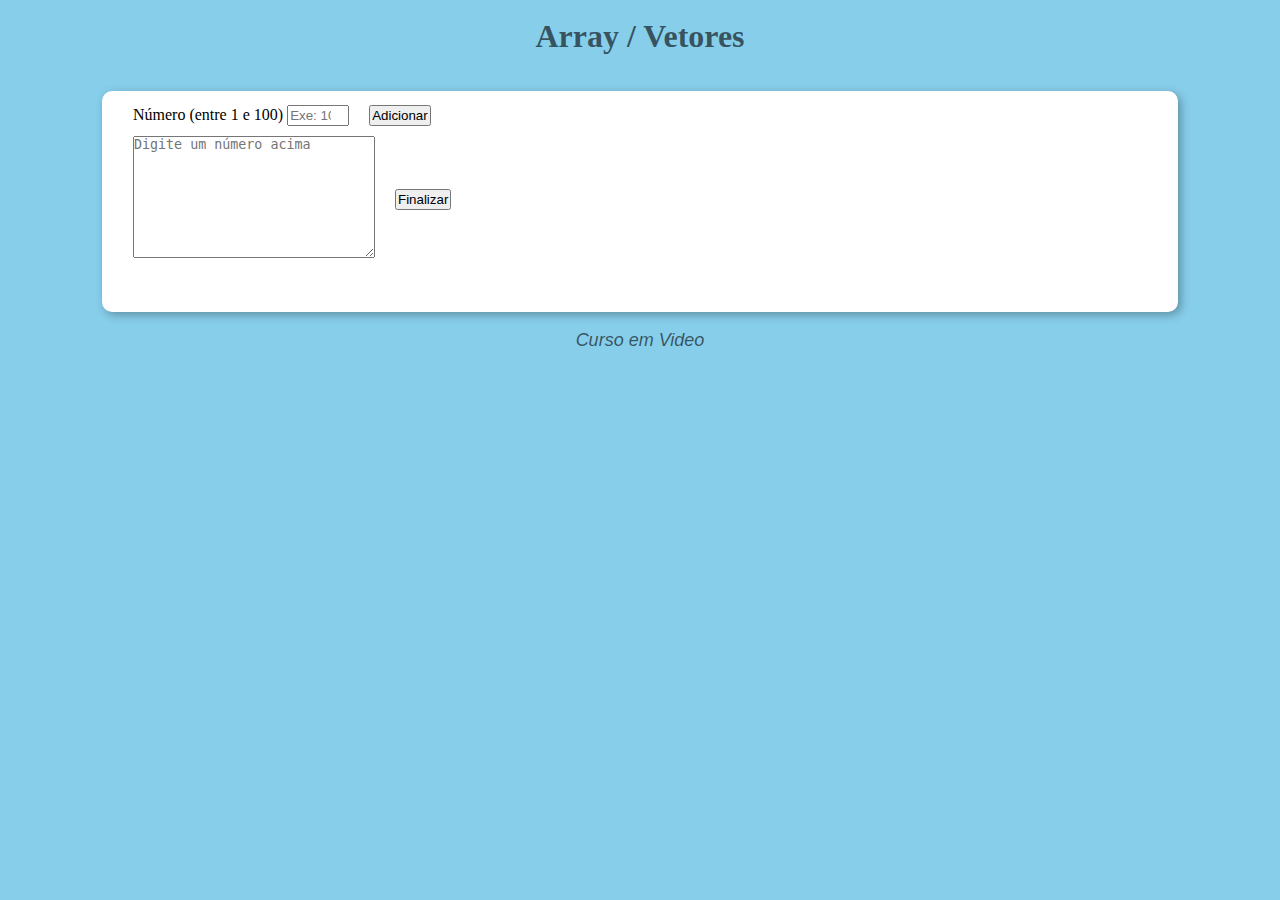
<file: Array/index.html>
<!DOCTYPE html>
<html lang="pt-br">
<head>
    <meta charset="UTF-8">
    <title>Exe 06</title>
    <link rel="stylesheet" href="style.css" type="text/css" media="all" />
    <script src="1.js" type="text/javascript" charset="utf-8"></script>
</head>
<body>
    <h1>Array / Vetores</h1>
    <section>
        <article class="cima">
            <div>
                Número (entre 1 e 100)
                <input type="number" name="num" id="num" min="0" max="100" placeholder="Exe: 10"/>
            </div>
            <div>
                <input type="button" name="bot" id="bot" value="Adicionar" onclick="add()"/>
            </div>
        </article>
        <article class="baixo">
            <div>
                <textarea name="res" id="res" rows="8" cols="28" placeholder="Digite um número acima" readonly></textarea>
            </div>
            <div>
                <input type="button" name="fim" id="fim" value="Finalizar" onclick="fin()" />
            </div>
        </article>
        <aside>
            <div id="final"></div>
        </aside>
        </section>
        <footer>
            <p>Curso em Video</p>
        </footer>
    </body>
</html>
</file>
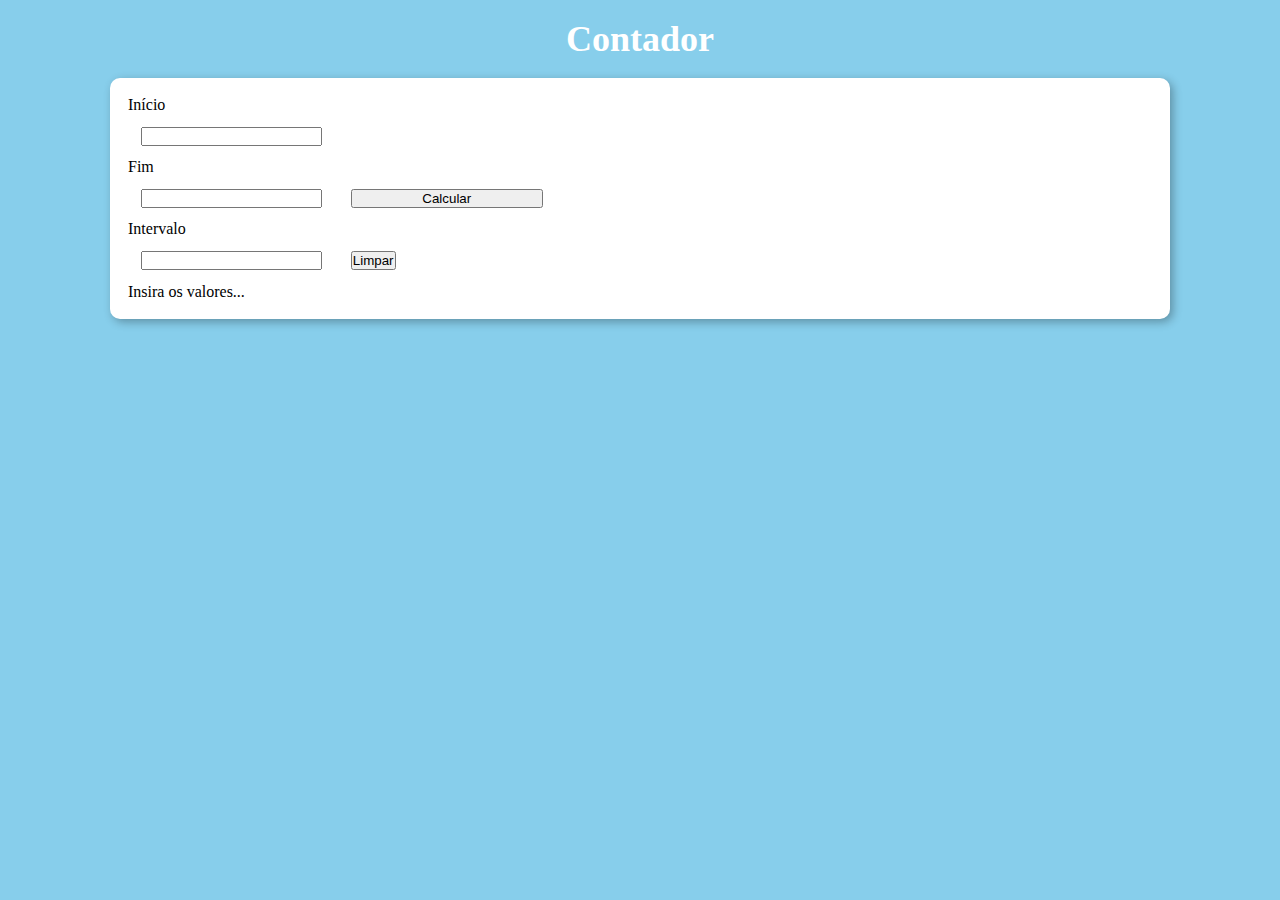
<file: Contador/index.html>
<!DOCTYPE html>
<html>
<head>
    <meta http-equiv="content-type" content="text/html; charset=utf-8" />
    <script src='js.js' type="text/javascript" charset="utf-8"></script>
    <link rel="stylesheet" href="style.css" type="text/css" media="all" />
    <title>Exe 04</title>
</head>
<body>
    <h1>Contador</h1>
    <section>
        <div>
            <p>Início</p> <input type="number" name="ini" id="ini" />
            <br>
            <p>Fim</p> <input type="number" name="fim" id="fim" />
            <input type="button" name="botao" id="botao" value="Calcular" onclick="calc()" />
            <br>
            <p>Intervalo</p> <input type="number" name="int" id="int" />
            <input type="button" name="limpar" id="limpar" value="Limpar" onclick="limp()"/>

        </div>
        <div id="res">
            Insira os valores...
        </div>
    </section>
</body>
</html>
</file>
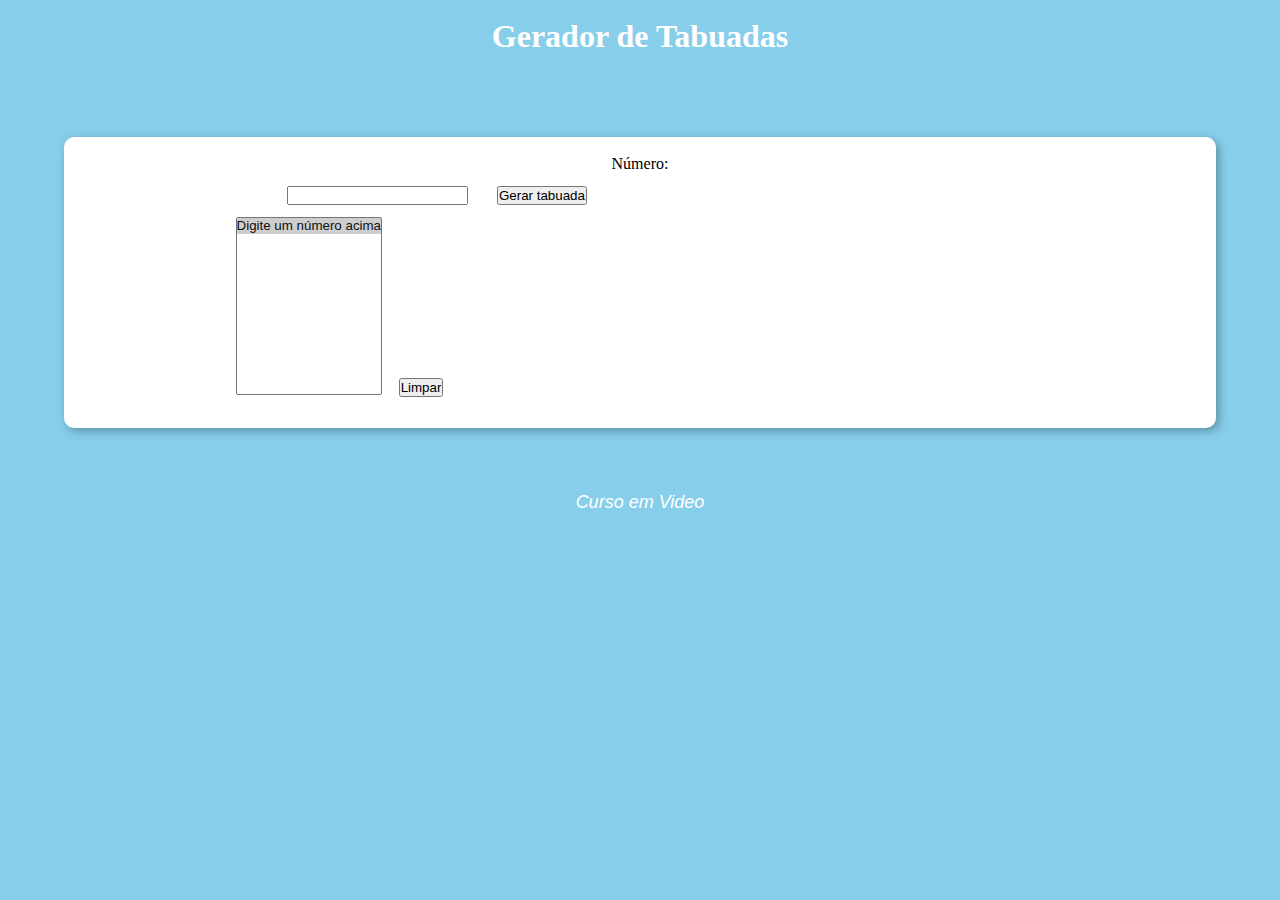
<file: Gerador de Tabuadas/index.html>
<!DOCTYPE html>
<html lang="pt-br">
<head>
	<meta charset="UTF-8">
	<title>Título da página</title>
	<link rel="stylesheet" href="style.css" type="text/css" media="all" />
	<script src="1.js" type="text/javascript" charset="utf-8"></script>
</head>
<body>
	<h1>Gerador de Tabuadas</h1>
	<section>
		<div>
		    <p>Número:</p><input type="number" name="num" id="num"/>
		    <input type="button" name="bot" id="bot" value="Gerar tabuada" onclick="tabu()"/>
		</div>
		<div id="res">
		    <select  name="tab" id="tab" size="11">
		        <option selected="" id="p">Digite um número acima</option>
		    </select>
		    <input type="button" name="limpar" id="limpar" value="Limpar" onclick="limp()"/>
		</div>
	</section>
	<footer>
		<p>Curso em Video</p>
	</footer>
</body>
</html>
</file>
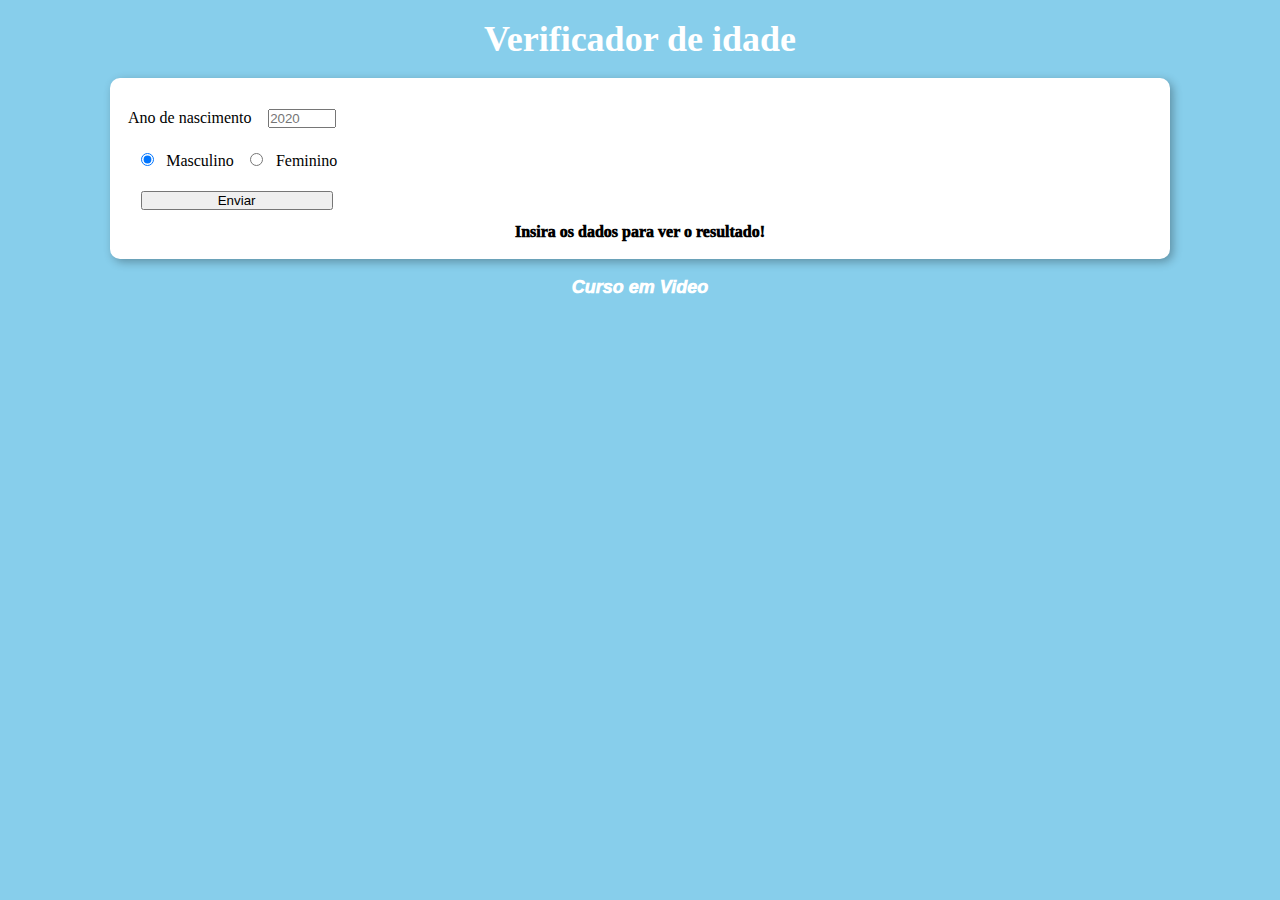
<file: Verificador de idade/index.html>
<!DOCTYPE html>
<html lang="pt-br">
<head>
	<meta charset="UTF-8">
	<title>Título da página</title>
	<link rel="stylesheet" href="style.css" type="text/css" media="all" />
	<script src="1.js" type="text/javascript" charset="utf-8"></script>
</head>
<body>
	<h1>Verificador de idade</h1>
	<section>
		<div>
		Ano de nascimento <input type="number" name="nasc" id="nasc" min="0" max="9999" placeholder="2020"/>
		<br>
		<input type="radio" name="sexo" id="mas" checked/><label for="mas">Masculino</label>
		<input type="radio" name="sexo" id="fem" /><label for="fem">Feminino</label>
		<br>
		<input type="button" name="botao" id="botao" value="Enviar" size="10" onclick="idade()"/>
		</div>
		<div id="res">
		<p>Insira os dados para ver o resultado!</p>
		</div>
	</section>
	<footer>
		<p>Curso em Video</p>
	</footer>
</body>
</html>
</file>
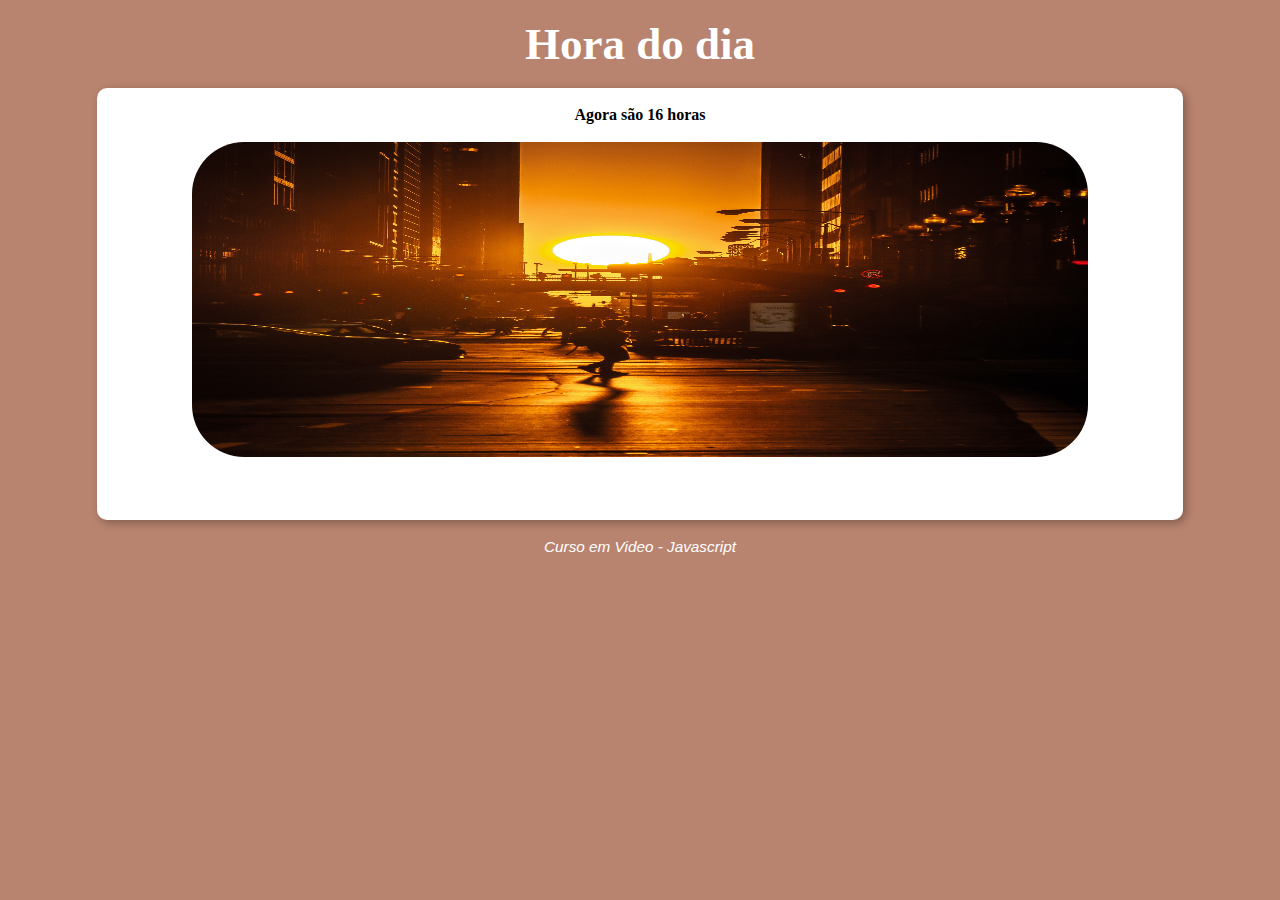
<file: Horário/exe02.html>
<!DOCTYPE html>
<html>
	<head>
		<meta http-equiv="content-type" content="text/html; charset=utf-8" />
		<title>exe02</title>
		<script src="02.js" type="text/javascript" charset="utf-8"></script>
		<style type="text/css" media="all">
			*{
				margin: 0px;
				padding: 0px;
			}
			body{
				text-align: center;
			}
			h1{
				color: white;
				margin: 2vh;
				font: bold 5vh 'candara';
			}
			section{
				margin: auto;
				height: 44vh;
				width: 82vw;
				border-radius: 10px;
				padding: 2vh;
				box-shadow: 3px 3px 10px rgba(0,0,0,.3);
   				background-color: white;
			}
			img{
				border-radius: 70px;
				padding: 2vh;
				height: 35vh;
				width: 70vw;
			}
			div#tempo{
				font-weight: bold;
			}
			footer{
				margin: 2vh;
				font: italic 1.7vh 'arial';
				color: white;
			}
		</style>
	</head>
	<body id="fundo" onload="tema()">
		<h1>Hora do dia</h1>
		<section>
			<div id="tempo"></div>
			<div><img src="" id="imagem"></div>
		</section>
		<footer>
			<p>Curso em Video - Javascript</p>
		</footer>
	</body>
</html>
</file>
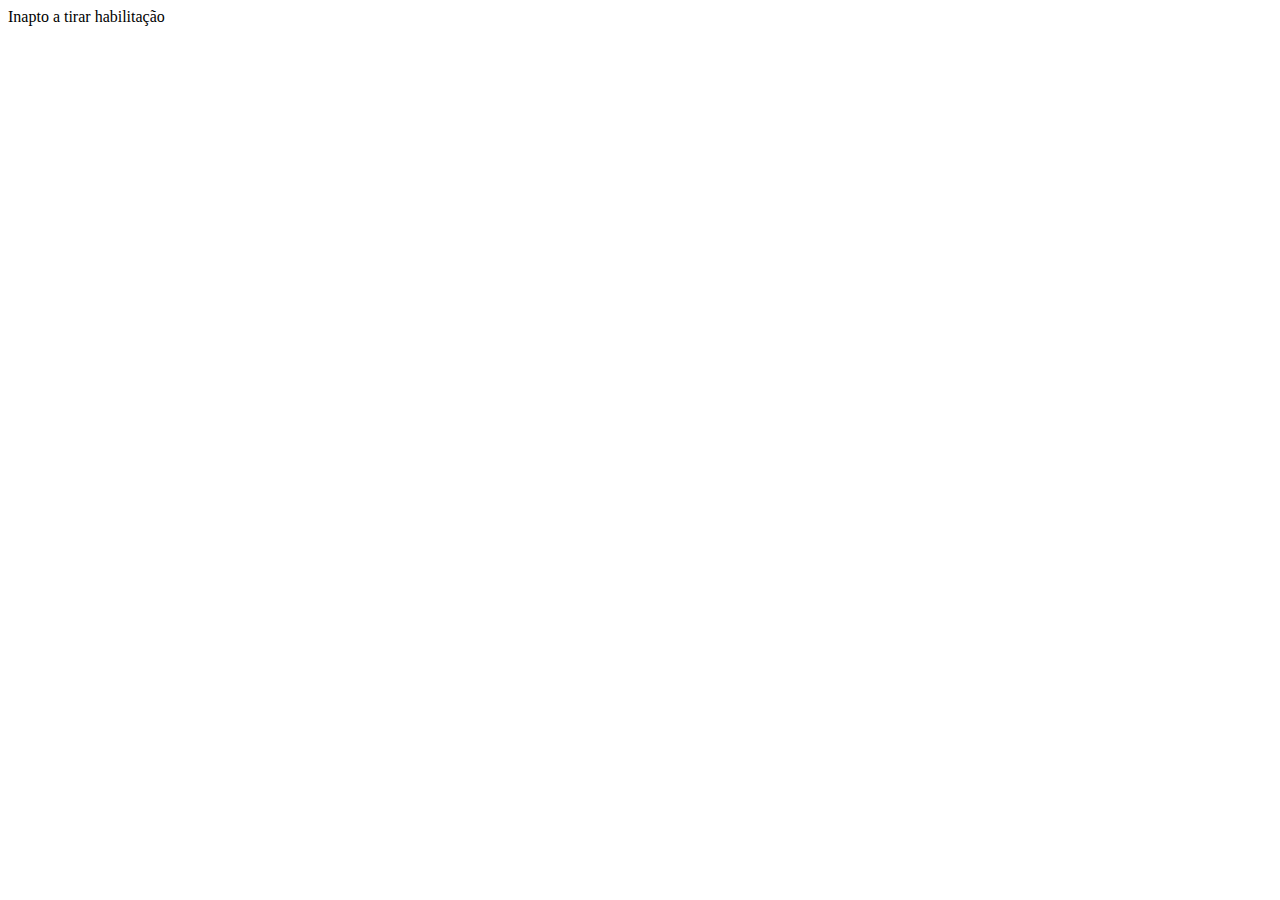
<file: Outros exercícios/Habilitação/habilitação.html>
<!DOCTYPE html>
<html>
	<head>
		<meta http-equiv="content-type" content="text/html; charset=utf-8" />
		<title>Exe01</title>
	</head>
	<body>
		<script type="text/javascript" charset="utf-8">
			var idade = window.prompt('Qual a sua idade?')
			var H = idade >= 18? "Apto a tirar habilitação":"Inapto a tirar habilitação"
			document.write(H)
		</script>
	</body>
</html>
</file>
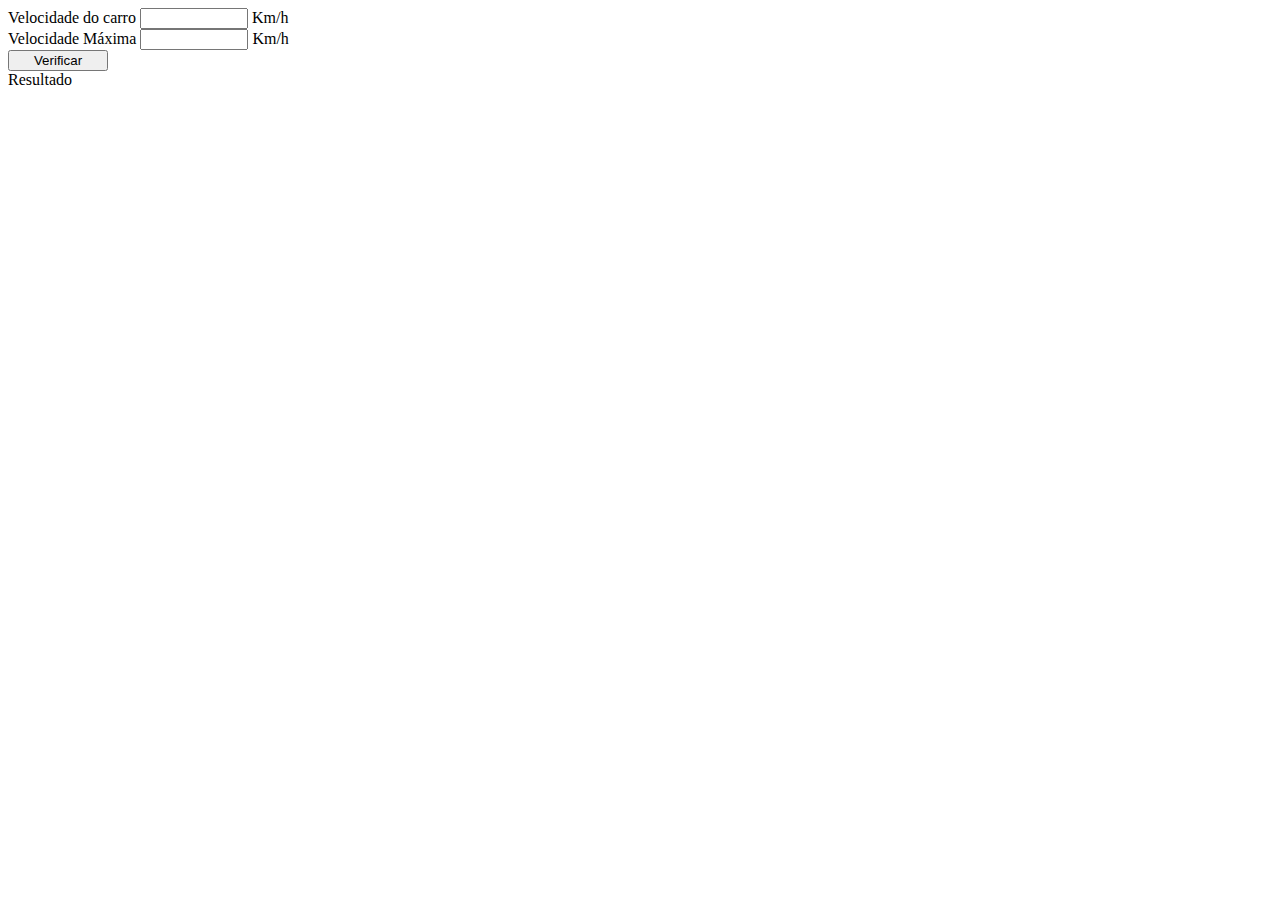
<file: Outros exercícios/Multa/multa.html>
<!DOCTYPE html>
<html>
<head>
	<meta http-equiv="content-type" content="text/html; charset=utf-8" />
	<title>Teste</title>
	<style type="text/css" media="all">
		input {
			width: 100px;
		}
	</style>
</head>
<body>
	Velocidade do carro <input type="number" name="velCar" id="velCar" /> Km/h
	<br>
	Velocidade Máxima  <input type="number" name="velMax" id="velMax"/> Km/h
	<br>
	<input type="button" name="teste" id="teste" value="Verificar" onclick="calcular()"/>

	<div id="res">
		Resultado
	</div>

	<script type="text/javascript" charset="utf-8">
		function calcular() {
			var velCar = Number(document.getElementById('velCar').value)
			var velMax = Number(document.querySelector('input#velMax').value)
			var res = document.getElementById('res')
			
			res.innerHTML = `<p>Sua velocidade é de ${velCar} Km/h e a velocidade máxima é de ${velMax} Km/h</p>`
			
			if(velCar > velMax) {
				res.innerHTML += `<p>MULTADO!!!</p>`
			} else{
				res.innerHTML += `<p>Dirija com cuidado.</p>`
			}
		}
			</script>
		</body>
	</html>
</file>
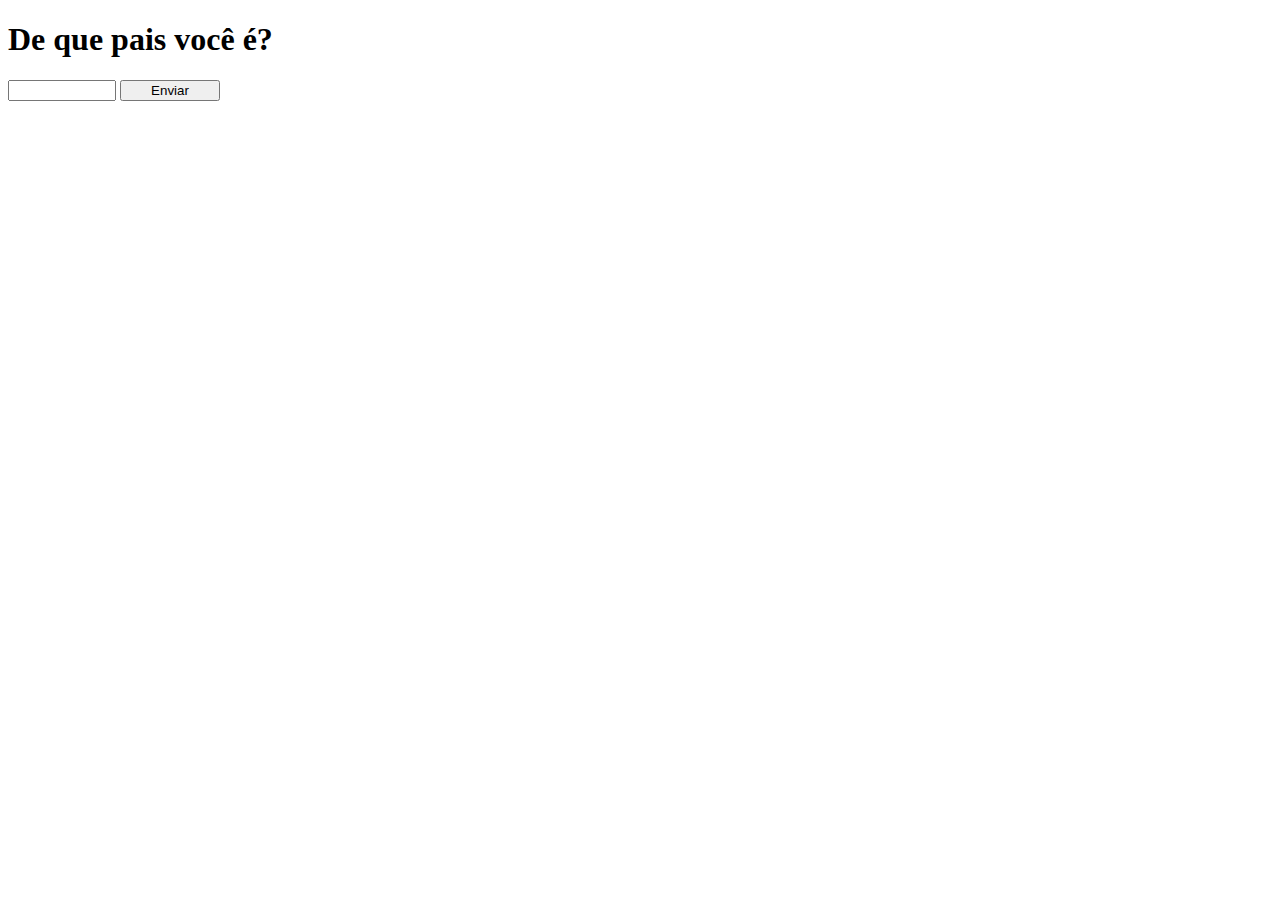
<file: Outros exercícios/Nacionalidade/nacionalidade.html>
<!DOCTYPE html>
<html>
<head>
	<meta http-equiv="content-type" content="text/html; charset=utf-8" />
	<title>Exe 01</title>
	<style type="text/css" media="all">
		input {
			width: 100px;
		}
	</style>
</head>
<body>
	<h1>De que pais você é?</h1>
	<input type="text" name="país" id="país" />
	<input type="button" name="conf" id="conf" value="Enviar" onclick="Country()" />
	<div id="res">

	</div>

	<script type="text/javascript" charset="utf-8">

		function Country() {
			var país = document.getElementById('país').value
			var res = document.querySelector('div#res')
			res.innerHTML = `Nacionalidade`
			if (país == "Brasil" || país == 'BR' || país == 'brasil') {
				res.innerHTML += `<p>Você é brasileiro</p>`
			} else {
				res.innerHTML += `</p>You are a foreign</p>`
			}
		}
	</script>
</body>
</html>
</file>
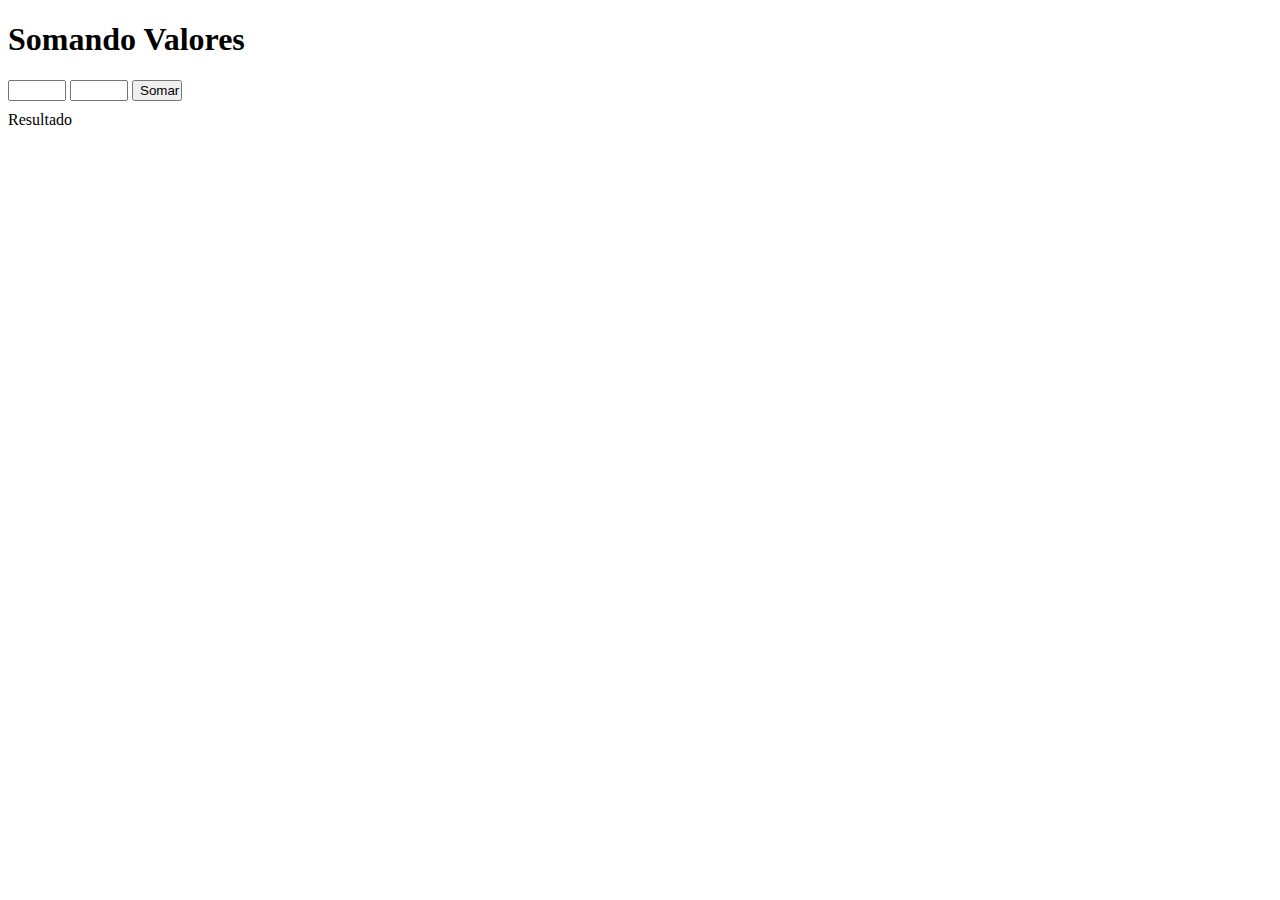
<file: Outros exercícios/Soma/soma.html>
<!DOCTYPE html>
<html>
	<head>
		<meta http-equiv="content-type" content="text/html; charset=utf-8" />
		<title>Somando valores</title>
		<style type="text/css" media="all">
			input{
				width: 50px;
				margin-bottom: 10px;
				text-align: center;
			}
		</style>
	</head>
	<body>
		<h1>Somando Valores</h1>
		<input type="number" name="num1" id="num1"/> 
		<input type="number" name="num2" id="num2"/>
		<input type="button" name="soma" id="soma" onclick="somar()" value="Somar"/>
		<div id="res">Resultado</div>
		
		<script type="text/javascript" charset="utf-8">
			function somar() {
				var x = document.getElementById('num1')
				var y = document.getElementById('num2')
				var res = document.getElementById('res')
				var n1 = Number(x.value)
				var n2 = Number(y.value)
				var s = n1 + n2
				res.innerHTML = `A soma de ${n1} e ${n2} é igual a <strong>${s}</strong>`
			}
		</script>
	</body>
</html>
</file>
<file: Array/style.css>
@charset 'UTF-8';

*{
	margin: 0px;
	padding: 0px;
}

body{
	text-align: left;
	background-color: #87ceeb;
}

h1{
	color: rgba(0,0,0,.6);
	padding: 2vh;
	text-align: center;
	font: bold 2em 'candara';
}

section{
    display: flex;
    flex-direction: column;
    flex: 1 1 500px;
	box-shadow: 3px 3px 10px rgba(0,0,0,.3);
	margin: 2vh 8vw;
	background-color: white;
	padding: 1vh 1vw;
	border-radius: 10px;
}

.cima, .baixo{
    display: flex;
    padding: 5px;
    margin: 0px 1vw;
    align-items: center;
}

input{
    padding: 1px;
}

#bot, #fim{
    margin-left: 20px;
}

#final{
    margin: 1vh 1vw;
    padding: 1vh 1vw;
}

footer{
    color: rgba(0,0,0,.6);
	font: italic 2vh 'arial';
	text-align: center;
	margin: 2vh;
}
</file>
<file: Contador/style.css>
@charset 'UTF-8';

*{
	margin: 0px;
	padding: 0px;
}
body{
	text-align: left;
	background-color: #87ceeb;
}
h1{
	color: white;
	padding: 2vh;
	text-align: center;
	font: bold 4vh 'candara';
}
section{
	width: 80vw;
	box-shadow: 3px 3px 10px rgba(0,0,0,.3);
	margin: auto;
	background-color: white;
	padding: 2vh;
	border-radius: 10px;
}
fieldset{
	border-style: none;
}
input{
	margin: 1.4vh;
}
input#botao{
	text-align: center;
	width: 15vw;
}
footer{
	font: italic 2vh 'arial';
	text-align: center;
	color: white;
	margin: 2vh;
}
</file>
<file: Gerador de Tabuadas/style.css>
@charset 'UTF-8';

*{
	margin: 0px;
	padding: 0px;
}
body{
	text-align: left;
	background-color: #87ceeb;
	height: 100%;
}
h1{
	color: white;
	padding: 2vh;
	text-align: center;
	font: bold 2em 'candara';
}
section{
	box-shadow: 3px 3px 10px rgba(0,0,0,.3);
	margin: 5vw;
	background-color: white;
	padding: 2vh;
	border-radius: 10px;
}
fieldset{
	border-style: none;
}
input{
	margin: 1.4vh;
}
p{
   text-align: center;
}
input#num{
    margin-left: 16vw;
}
select#tab{
    margin-left: 12vw;
}
input#botao{
	text-align: center;
}
footer{
	font: italic 2vh 'arial';
	text-align: center;
	color: white;
	margin: 2vh;
}
</file>
<file: Verificador de idade/style.css>
@charset 'UTF-8';

*{
	margin: 0px;
	padding: 0px;
}
body{
	text-align: left;
	background-color: #87ceeb;
}
h1{
	color: white;
	padding: 2vh;
	text-align: center;
	font: bold 4vh 'candara';
}
section{
	width: 80vw;
	box-shadow: 3px 3px 10px rgba(0,0,0,.3);
	margin: auto;
	background-color: white;
	padding: 2vh;
	border-radius: 10px;
}
p{
    font-weight: 1000;
}
input{
	margin: 1.4vh;
}
input#botao{
	text-align: center;
	width: 15vw;
}
div#res{
    text-align: center;
}
footer{
	font: italic 2vh 'arial';
	text-align: center;
	color: white;
	margin: 2vh;
}
</file>
